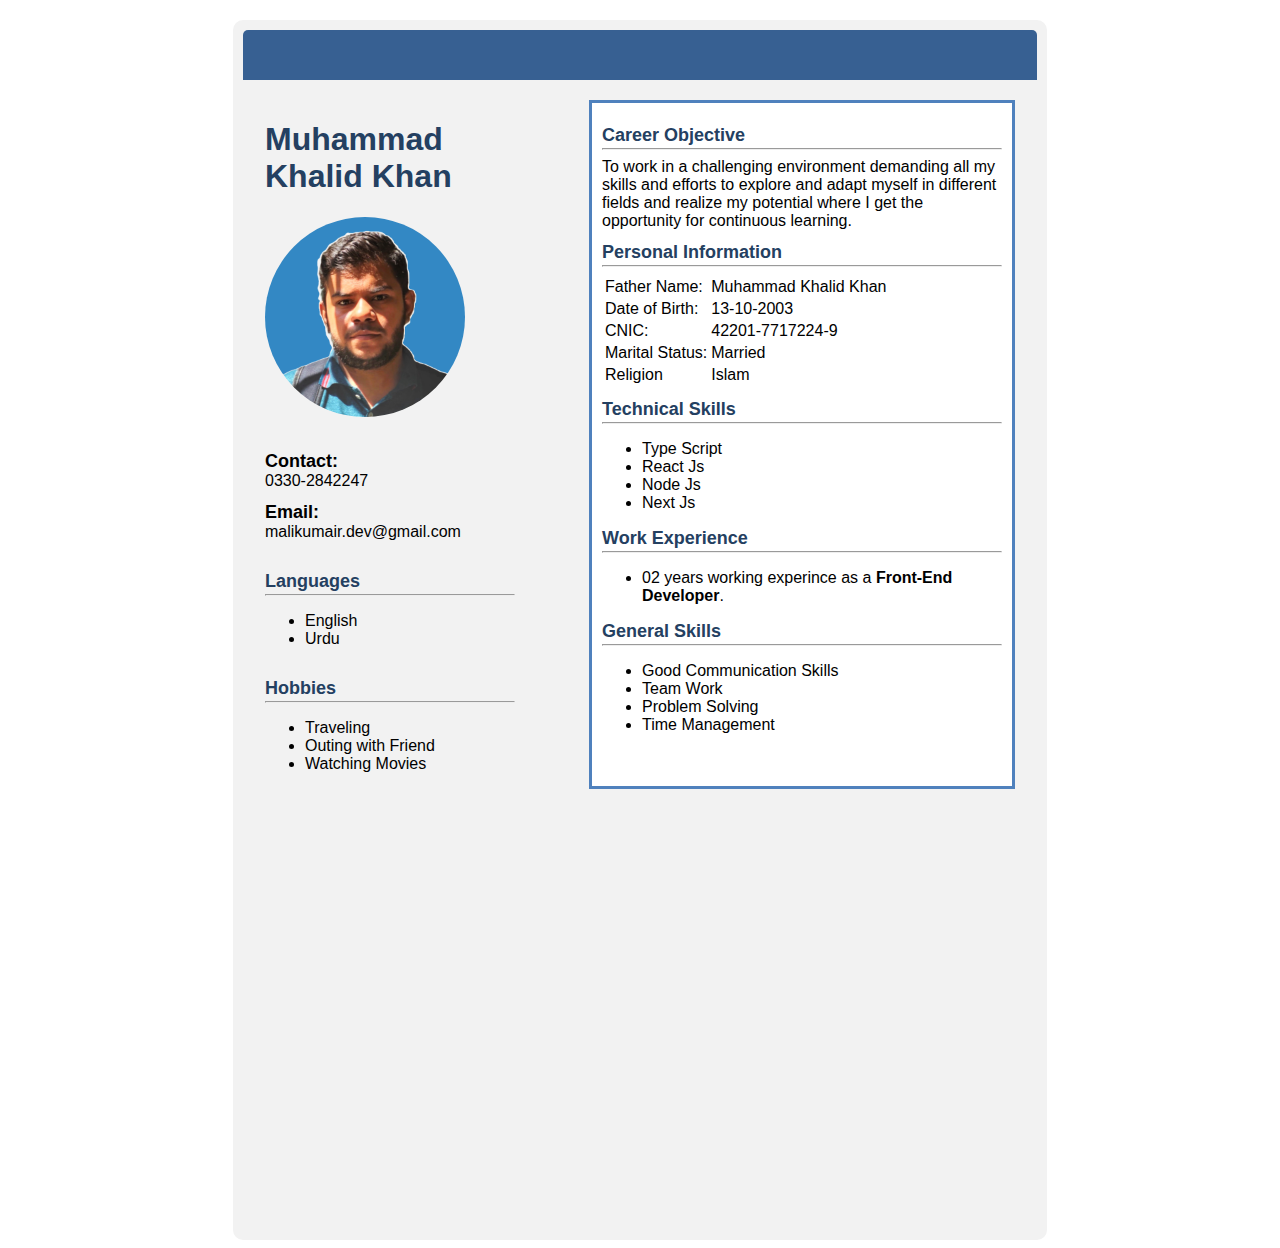
<file: MILESTONE 1/index.html>
<!DOCTYPE html>
<html lang="en">
  <head>
    <meta charset="UTF-8" />
    <meta name="viewport" content="width=device-width, initial-scale=1.0" />
    <title>Document</title>
    <link rel="stylesheet" href="./style.css" />
  </head>
  <body>
    <div class="main_container">
      <div id="main_resume" class="resume_container">
        <div class="top_blue"></div>
        <div class="main_container">
          <div class="left_container">
            <h1
              id="name_heading"
              data-localstorage-id="name_input"
              class="name_heading editable_section"
            >
              Muhammad Khalid Khan
            </h1>
            <div>
              <img class="profile_image" src="./assets/profile.jpg" alt="" />
            </div>
            <div class="sub_container mt-20">
              <h1 class="sub_heading mt-15">Contact:</h1>
              <p id="user_contact" class="text editable_section">0330-2842247</p>
              <h1 class="sub_heading mt-10">Email:</h1>
              <p id="user_email" class="text editable_section">malikumair.dev@gmail.com</p>
            </div>
            <div class="sub_container mt-20">
              <h1 class="heading">Languages</h1>
              <hr class="line" />
              <ul id="user_Language">
                <li class="editable_section">English</li>
                <li class="editable_section">Urdu</li>
              </ul>
            </div>
            <div class="sub_container mt-20">
              <h1 class="heading">Hobbies</h1>
              <hr class="line" />
              <ul id="user_hobbies">
                <li class="editable_section">Traveling</li>
                <li class="editable_section">Outing with Friend</li>
                <li class="editable_section">Watching Movies</li>
              </ul>
            </div>
          </div>
          <div class="right_container">
            <h1 class="heading">Career Objective</h1>
            <hr class="line" />
            <p id="career_objective" class="text editable_section">
              To work in a challenging environment demanding all my skills and
              efforts to explore and adapt myself in different fields and
              realize my potential where I get the opportunity for continuous
              learning.
            </p>
            <h1 class="heading">Personal Information</h1>
            <hr class="line" />
            <table>
              <tr>
                <td>Father Name:</td>
                <td class="editable_section" id="father_name">Muhammad Khalid Khan</td>
              </tr>
              <tr>
                <td>Date of Birth:</td>
                <td class="editable_section" id="user_DOB">13-10-2003</td>
              </tr>
              <tr>
                <td>CNIC:</td>
                <td class="editable_section" id="user_cnic">42201-7717224-9</td>
              </tr>
              <tr>
                <td>Marital Status:</td>
                <td class="editable_section" id="user_maritalStatus">Married</td>
              </tr>
              <tr>
                <td>Religion</td>
                <td class="editable_section" id="user_relagion">Islam</td>
              </tr>
            </table>
            <h1 class="heading">Technical Skills</h1>
            <hr class="line" />
            <ul id="technical_Skills">
              <li class="editable_section">Type Script</li>
              <li class="editable_section">React Js</li>
              <li class="editable_section">Node Js</li>
              <li class="editable_section">Next Js</li>
            </ul>
            <h1 class="heading editable_section">Work Experience</h1>
            <hr class="line" />
            <ul id="user_experience">
              <li class="editable_section">
                02 years working experince as a <b>Front-End Developer</b>.
              </li>
            </ul>
            <div class="editable_section" id="general_skills">
              <h1 class="heading">General Skills</h1>
              <hr class="line" />
              <ul id="user_generalSkills">
                <li class="editable_section">Good Communication Skills</li>
                <li class="editable_section">Team Work</li>
                <li class="editable_section">Problem Solving</li>
                <li class="editable_section">Time Management</li>
              </ul>
            </div>
          </div>
        </div>
      </div>
    </div>
  </body>
</html>
</file>
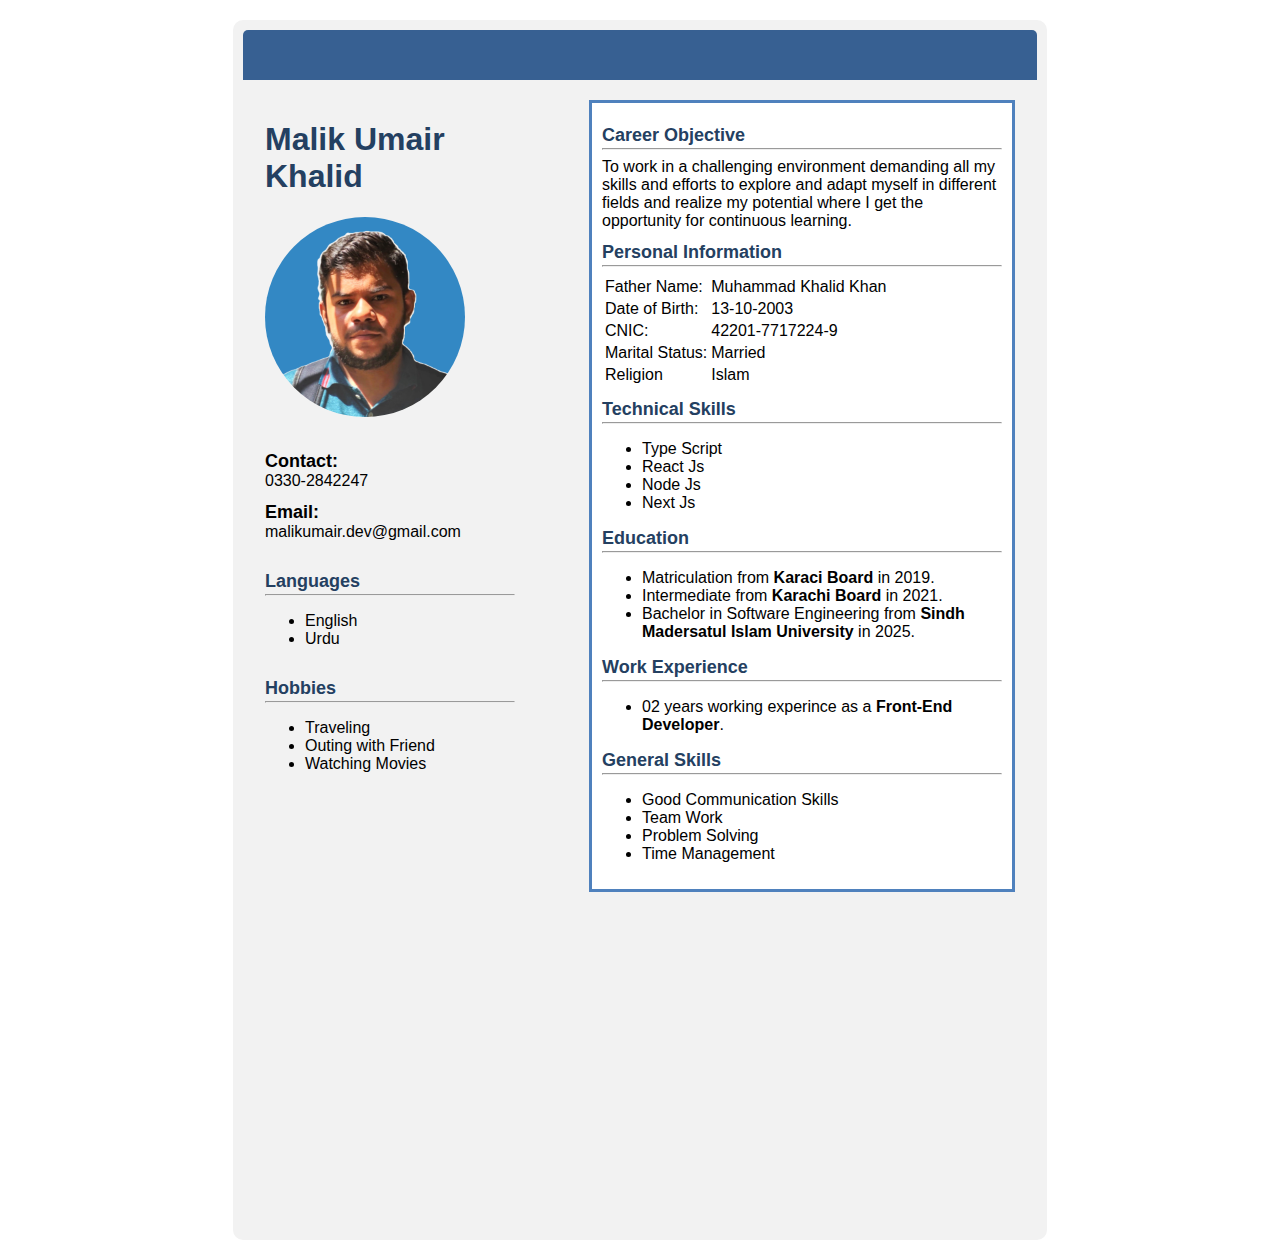
<file: MILESTONE 2/index.html>
<!DOCTYPE html>
<html lang="en">
  <head>
    <meta charset="UTF-8" />
    <meta name="viewport" content="width=device-width, initial-scale=1.0" />
    <title>Document</title>
    <link rel="stylesheet" href="./style.css" />
  </head>
  <body>
    <div class="main_container">
      <div id="main_resume" class="resume_container">
        <div class="top_blue"></div>
        <div class="main_container">
          <div class="left_container">
            <h1
              id="name_heading"
              data-localstorage-id="name_input"
              class="name_heading editable_section"
            >
              Malik Umair Khalid
            </h1>
            <div>
              <img class="profile_image" src="./assets/profile.jpg" alt="" />
            </div>
            <div class="sub_container mt-20">
              <h1 class="sub_heading mt-15">Contact:</h1>
              <p id="user_contact" class="text editable_section">
                0330-2842247
              </p>
              <h1 class="sub_heading mt-10">Email:</h1>
              <p id="user_email" class="text editable_section">
                malikumair.dev@gmail.com
              </p>
            </div>
            <div class="sub_container mt-20">
              <h1 class="heading">Languages</h1>
              <hr class="line" />
              <ul id="user_Language">
                <li class="editable_section">English</li>
                <li class="editable_section">Urdu</li>
              </ul>
            </div>
            <div class="sub_container mt-20">
              <h1 class="heading">Hobbies</h1>
              <hr class="line" />
              <ul id="user_hobbies">
                <li class="editable_section">Traveling</li>
                <li class="editable_section">Outing with Friend</li>
                <li class="editable_section">Watching Movies</li>
              </ul>
            </div>
          </div>
          <div class="right_container">
            <h1 class="heading">Career Objective</h1>
            <hr class="line" />
            <p id="career_objective" class="text editable_section">
              To work in a challenging environment demanding all my skills and
              efforts to explore and adapt myself in different fields and
              realize my potential where I get the opportunity for continuous
              learning.
            </p>
            <h1 class="heading">Personal Information</h1>
            <hr class="line" />
            <table>
              <tr>
                <td>Father Name:</td>
                <td class="editable_section" id="father_name">
                  Muhammad Khalid Khan
                </td>
              </tr>
              <tr>
                <td>Date of Birth:</td>
                <td class="editable_section" id="user_DOB">13-10-2003</td>
              </tr>
              <tr>
                <td>CNIC:</td>
                <td class="editable_section" id="user_cnic">42201-7717224-9</td>
              </tr>
              <tr>
                <td>Marital Status:</td>
                <td class="editable_section" id="user_maritalStatus">
                  Married
                </td>
              </tr>
              <tr>
                <td>Religion</td>
                <td class="editable_section" id="user_relagion">Islam</td>
              </tr>
            </table>
            <h1 class="heading">Technical Skills</h1>
            <hr class="line" />
            <ul id="technical_Skills">
              <li class="editable_section">Type Script</li>
              <li class="editable_section">React Js</li>
              <li class="editable_section">Node Js</li>
              <li class="editable_section">Next Js</li>
            </ul>
            <h1 class="heading">Education</h1>
            <hr class="line" />
            <ul id="user_experience">
              <li class="editable_section">
                Matriculation from <b>Karaci Board</b> in 2019.
              </li>
              <li class="editable_section">
                Intermediate from <b>Karachi Board</b> in 2021.
              </li>
              <li class="editable_section">
                Bachelor in Software Engineering from
                <b>Sindh Madersatul Islam University</b> in 2025.
              </li>
            </ul>
            <h1 class="heading">Work Experience</h1>
            <hr class="line" />
            <ul id="user_experience">
              <li class="editable_section">
                02 years working experince as a <b>Front-End Developer</b>.
              </li>
            </ul>
            <div class="editable_section" id="general_skills">
              <h1 class="heading">General Skills</h1>
              <hr class="line" />
              <ul id="user_generalSkills">
                <li class="editable_section">Good Communication Skills</li>
                <li class="editable_section">Team Work</li>
                <li class="editable_section">Problem Solving</li>
                <li class="editable_section">Time Management</li>
              </ul>
            </div>
          </div>
        </div>
      </div>
    </div>
  </body>
</html>
</file>
<file: MILESTONE 1/style.css>
/* Milestone One */

body {
  font-family: Verdana, Geneva, Tahoma, sans-serif;
}
input.error::placeholder {
  color: red;
  border-bottom: 2px  red;
}
.resume_container {
  width: 794px;
  margin: 0 auto;
  background-color: #f2f2f2;
  border-radius: 10px;
  height: 1200px;
  padding: 10px;
}
.top_blue {
  height: 50px;
  background-color: #376092;
  border-top-left-radius: 5px;
  border-top-right-radius: 5px;
}
.main_container {
  display: flex;
  justify-content: space-around;
  gap: 30px;
  margin-top: 20px;
}

.heading {
  color: #244061;
  font-size: 18px;
  margin-bottom: 2px;
}
.name_heading {
  color: #244061;
  font-size: 32px;
}

.sub_heading {
  color: black;
  font-size: 18px;
  margin-bottom: 0px;
  display: block;
}

.text {
  font-size: 16px;
  color: black;
  margin: 0;
}

.line {
  margin-top: 0 !important;
}

.right_container {
  border: #4f81bd 3px solid;
  width: 400px;
  background-color: #ffffff;
  padding: 10px;
}

.left_container {
  width: 250px;
}

.sub_container {
  margin-top: 30px;
}

.mt-15 {
  margin-top: 15 px;
}

.hide_display {
  display: none;
}

.btn_div {
  margin: 0 auto;
  display: flex;
  justify-content: center;
}

.profile_image {
  width: 200px;
  height: 200px;
  border-radius: 50%;
}
.profile_picture {
  display: block;
}
.centerit{
  margin: 10px auto;
  text-align: center;
}

.my_button {
  background-color: #376092;
  border: none;
  color: #ffffff;
  padding: 10px 20px;
  text-align: center;
  text-decoration: none;
  display: inline-block;
  font-size: 16px;
  cursor: pointer;
  border-radius: 4px; /* Rounded corners */
}

.my_button:hover {
  background-color: #6087b8;
}

.del_button {
  background-color: #eb1831;
  border: none;
  color: #ffffff;
  padding: 10px 20px;
  text-align: center;
  text-decoration: none;
  display: inline-block;
  font-size: 16px;
  cursor: pointer;
  border-radius: 4px; /* Rounded corners */
}

.del_button:hover {
  background-color: #eb1831;
}

/* Milestone 3 */

.resume_form {
  max-width: 600px;

  padding: 20px;
  background-color: #f9f9f9;
  border: 1px solid #ccc;
  border-radius: 8px;
}

.resume_form input {
  width: 100%;
  padding: 10px;
  margin: 10px 0;
  border: 1px solid #ccc;
  border-radius: 4px;
  box-sizing: border-box;
  border-bottom: 2px solid #376092;
}

.resume_form label {
  display: block;
}

.resume_form input:focus {
  border: 1px solid #ccc;
  border-bottom: 2px solid #6087b8;
  outline: none;
}

@media only screen and (max-width: 600px) {
  /* Styles for mobile devices */
  .resume_container {
    width: 100%;
  }
  .main_container {
    flex-wrap: wrap;
  }
  .profile_image {
    width: 100px;
    height: 100px;
    border-radius: 50%;
    position: absolute;
    right: -40px;
    top: -10px;
  }
  .img_container {
    position: relative;
  }
}

@media only screen and (min-width: 601px) and (max-width: 768px) {
  .resume_container {
    width: 100%;
  }
  /* Styles for tablet devices */
}

@media only screen and (min-width: 769px) {
  /* Styles for desktop devices */
}
</file>
<file: MILESTONE 2/style.css>
/* Milestone One */

body {
  font-family: Verdana, Geneva, Tahoma, sans-serif;
}
input.error::placeholder {
  color: red;
  border-bottom: 2px  red;
}
.resume_container {
  width: 794px;
  margin: 0 auto;
  background-color: #f2f2f2;
  border-radius: 10px;
  height: 1200px;
  padding: 10px;
}
.top_blue {
  height: 50px;
  background-color: #376092;
  border-top-left-radius: 5px;
  border-top-right-radius: 5px;
}
.main_container {
  display: flex;
  justify-content: space-around;
  gap: 30px;
  margin-top: 20px;
}

.heading {
  color: #244061;
  font-size: 18px;
  margin-bottom: 2px;
}
.name_heading {
  color: #244061;
  font-size: 32px;
}

.sub_heading {
  color: black;
  font-size: 18px;
  margin-bottom: 0px;
  display: block;
}

.text {
  font-size: 16px;
  color: black;
  margin: 0;
}

.line {
  margin-top: 0 !important;
}

.right_container {
  border: #4f81bd 3px solid;
  width: 400px;
  background-color: #ffffff;
  padding: 10px;
}

.left_container {
  width: 250px;
}

.sub_container {
  margin-top: 30px;
}

.mt-15 {
  margin-top: 15 px;
}

.hide_display {
  display: none;
}

.btn_div {
  margin: 0 auto;
  display: flex;
  justify-content: center;
}

.profile_image {
  width: 200px;
  height: 200px;
  border-radius: 50%;
}
.profile_picture {
  display: block;
}
.centerit{
  margin: 10px auto;
  text-align: center;
}

.my_button {
  background-color: #376092;
  border: none;
  color: #ffffff;
  padding: 10px 20px;
  text-align: center;
  text-decoration: none;
  display: inline-block;
  font-size: 16px;
  cursor: pointer;
  border-radius: 4px; /* Rounded corners */
}

.my_button:hover {
  background-color: #6087b8;
}

.del_button {
  background-color: #eb1831;
  border: none;
  color: #ffffff;
  padding: 10px 20px;
  text-align: center;
  text-decoration: none;
  display: inline-block;
  font-size: 16px;
  cursor: pointer;
  border-radius: 4px; /* Rounded corners */
}

.del_button:hover {
  background-color: #eb1831;
}

/* Milestone 3 */

.resume_form {
  max-width: 600px;

  padding: 20px;
  background-color: #f9f9f9;
  border: 1px solid #ccc;
  border-radius: 8px;
}

.resume_form input {
  width: 100%;
  padding: 10px;
  margin: 10px 0;
  border: 1px solid #ccc;
  border-radius: 4px;
  box-sizing: border-box;
  border-bottom: 2px solid #376092;
}

.resume_form label {
  display: block;
}

.resume_form input:focus {
  border: 1px solid #ccc;
  border-bottom: 2px solid #6087b8;
  outline: none;
}

@media only screen and (max-width: 600px) {
  /* Styles for mobile devices */
  .resume_container {
    width: 100%;
  }
  .main_container {
    flex-wrap: wrap;
  }
  .profile_image {
    width: 100px;
    height: 100px;
    border-radius: 50%;
    position: absolute;
    right: -40px;
    top: -10px;
  }
  .img_container {
    position: relative;
  }
}

@media only screen and (min-width: 601px) and (max-width: 768px) {
  .resume_container {
    width: 100%;
  }
  /* Styles for tablet devices */
}

@media only screen and (min-width: 769px) {
  /* Styles for desktop devices */
}
</file>
